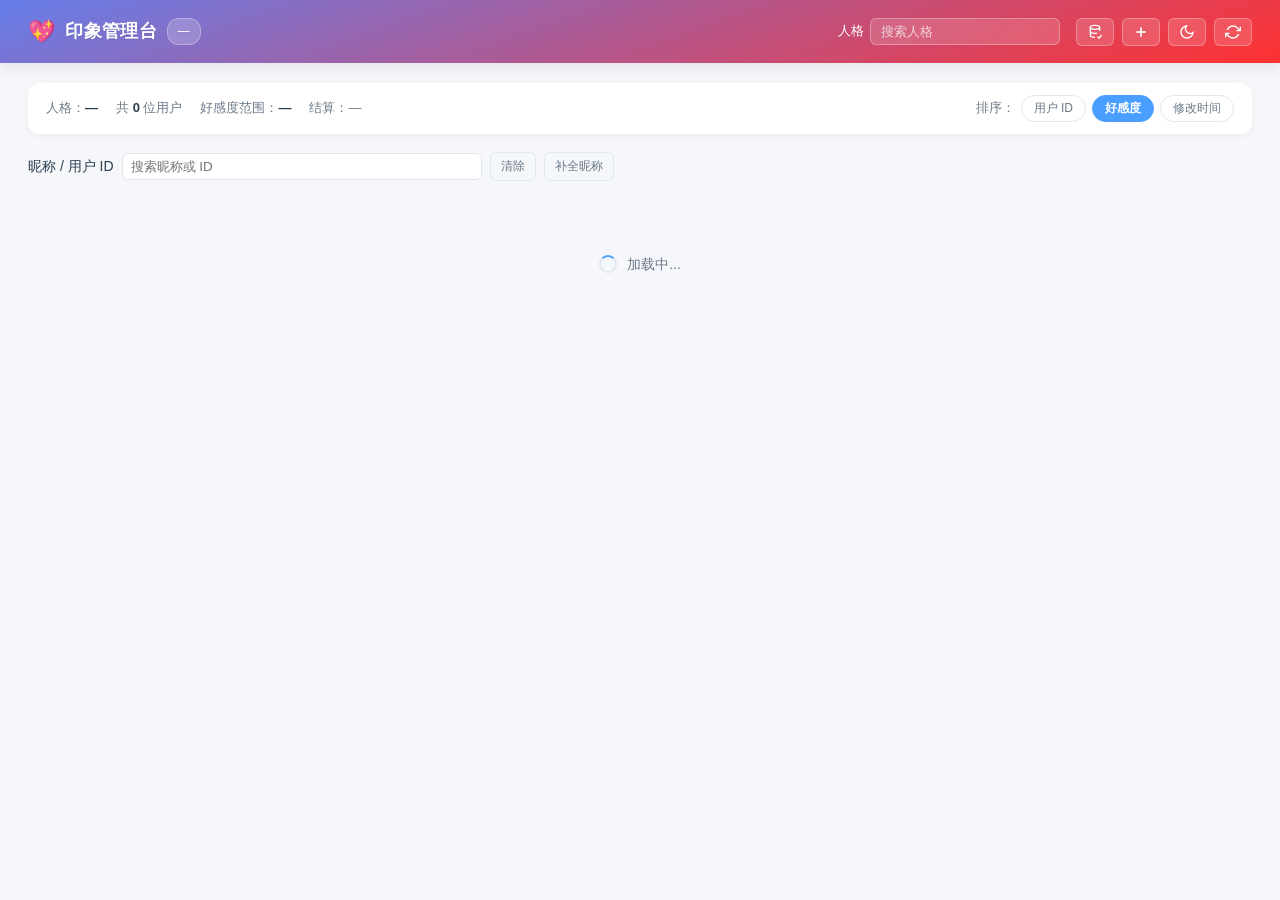
<file: pages/webui/index.html>
<!DOCTYPE html>
<html lang="zh-CN">
<head>
  <meta charset="UTF-8">
  <meta name="viewport" content="width=device-width, initial-scale=1.0">
  <title>emotion_favour · 印象管理台</title>
  <link rel="stylesheet" href="style.css?v=3.6.2">
  <script>
    // 防止浅色主题闪烁（FOUC）：AstrBot 主 webui 注入 localStorage 主题
    (function () {
      try {
        var t = localStorage.getItem('astrbot-theme') || 'light';
        document.documentElement.setAttribute('data-theme', t);
      } catch (e) {
        document.documentElement.setAttribute('data-theme', 'light');
      }
    })();
  </script>
</head>
<body>
  <div class="app">
    <header class="topbar">
      <div class="topbar-title">
        <span class="title-icon">💖</span>
        <span>印象管理台</span>
        <span class="version-tag" id="version-tag">—</span>
      </div>
      <div class="topbar-actions">
        <div class="persona-switcher" id="persona-switcher" hidden>
          <label for="persona-select">人格</label>
          <div class="persona-combobox">
            <input id="persona-select" type="search" placeholder="搜索人格" autocomplete="off"
                   role="combobox" aria-autocomplete="list" aria-controls="persona-menu" aria-expanded="false">
            <div id="persona-menu" class="persona-menu" role="listbox" hidden></div>
          </div>
        </div>
        <button class="btn btn-ghost btn-sm" id="backup-btn" title="备份与恢复">
          <svg width="16" height="16" viewBox="0 0 24 24" fill="none" stroke="currentColor" stroke-width="2">
            <ellipse cx="12" cy="5" rx="7" ry="3"/>
            <path d="M5 5v6c0 1.7 3.1 3 7 3 1.1 0 2.2-.1 3.1-.3"/>
            <path d="M5 11v6c0 1.7 3.1 3 7 3"/>
            <path d="M19 5v5"/>
            <path d="m16 19 2 2 4-4"/>
          </svg>
        </button>
        <button class="btn btn-ghost btn-sm" id="create-btn" title="新增好感记录">
          <svg width="16" height="16" viewBox="0 0 24 24" fill="none" stroke="currentColor" stroke-width="2.5">
            <line x1="12" y1="5" x2="12" y2="19"/>
            <line x1="5" y1="12" x2="19" y2="12"/>
          </svg>
        </button>
        <button class="btn btn-ghost btn-sm" id="theme-toggle" title="切换主题">
          <svg width="16" height="16" viewBox="0 0 24 24" fill="none" stroke="currentColor" stroke-width="2">
            <path d="M21 12.79A9 9 0 1 1 11.21 3 7 7 0 0 0 21 12.79z"/>
          </svg>
        </button>
        <button class="btn btn-ghost btn-sm" id="refresh-btn" title="刷新">
          <svg width="16" height="16" viewBox="0 0 24 24" fill="none" stroke="currentColor" stroke-width="2">
            <polyline points="23 4 23 10 17 10"/>
            <polyline points="1 20 1 14 7 14"/>
            <path d="M3.51 9a9 9 0 0 1 14.85-3.36L23 10M1 14l4.64 4.36A9 9 0 0 0 20.49 15"/>
          </svg>
        </button>
      </div>
    </header>

    <main class="content">
      <div class="stats-bar">
        <span class="stat-item">人格：<strong id="persona-tag">—</strong></span>
        <span class="stat-item">共 <strong id="user-count">0</strong> 位用户</span>
        <span class="stat-item">好感度范围：<strong id="range-tag">—</strong></span>
        <span class="stat-item" id="health-tag">结算：<span id="health-value">—</span></span>
        <span class="stat-item" id="mode-tag" hidden>关系模式：<strong id="mode-value">—</strong></span>
        <span class="sort-bar">
          <span class="sort-label">排序：</span>
          <button class="sort-chip" data-key="user_id">用户 ID</button>
          <button class="sort-chip active" data-key="favour">好感度</button>
          <button class="sort-chip" data-key="updated_at">修改时间</button>
        </span>
      </div>

      <div class="records-toolbar">
        <label for="user-search">昵称 / 用户 ID</label>
        <input id="user-search" type="search" placeholder="搜索昵称或 ID" autocomplete="off">
        <button class="btn btn-secondary btn-sm" id="clear-search" type="button" hidden>清除</button>
        <button class="btn btn-secondary btn-sm" id="refresh-names" type="button"
                title="给缺昵称的老记录从平台接口补一批（每次 50 条，可重复点）">补全昵称</button>
      </div>

      <div id="records-list" class="records-list">
        <div class="loading-wrap"><span class="spinner"></span> 加载中...</div>
      </div>

      <div id="pager" class="pager" hidden>
        <button class="btn btn-secondary btn-sm" id="page-prev" type="button">上一页</button>
        <span id="page-info">第 1 / 1 页</span>
        <button class="btn btn-secondary btn-sm" id="page-next" type="button">下一页</button>
        <label for="page-size">每页</label>
        <select id="page-size">
          <option value="20">20</option>
          <option value="50" selected>50</option>
          <option value="100">100</option>
          <option value="200">200</option>
        </select>
        <label for="page-jump">跳至</label>
        <input id="page-jump" type="number" min="1" value="1">
        <button class="btn btn-secondary btn-sm" id="page-jump-btn" type="button">跳转</button>
      </div>

      <div id="empty-state" class="empty-state" hidden>
        <div class="empty-icon">📭</div>
        <div>当前人格下暂无印象记录</div>
      </div>

      <div id="error-state" class="error-state" hidden>
        <div class="error-icon">⚠️</div>
        <div id="error-msg">加载失败</div>
      </div>
    </main>

    <div id="toast" class="toast" hidden></div>
  </div>

  <!-- ===== 编辑 Dialog（单例，运行时填充） ===== -->
  <dialog id="edit-dialog" class="dialog">
    <div class="dialog-header">
      <div class="dialog-title">
        <span class="user-name" id="edit-user-name" hidden></span>
        <span class="user-id" id="edit-user-id">—</span>
        <span class="admin-tag" id="edit-admin-tag" hidden>特殊关系</span>
      </div>
      <button class="dialog-close" id="edit-close" type="button" aria-label="关闭">×</button>
    </div>
    <div class="dialog-body">
      <div class="favour-control">
        <label>当前有效好感</label>
        <input type="number" class="favour-input" id="edit-favour">
        <span class="relationship-tag" id="edit-relationship">—</span>
        <span class="range-tag" id="edit-range"></span>
        <span class="stored-favour-note" id="edit-stored-favour"></span>
      </div>
      <div class="emotion-grid" id="edit-emotion-grid"></div>
      <details class="emotions-collapse scar-collapse" id="edit-scars">
        <summary>伤痕（只读）</summary>
        <div class="scar-grid" id="edit-scar-grid"></div>
      </details>
      <details class="emotions-collapse injection-collapse" id="edit-injection">
        <summary>注入预览</summary>
        <div class="injection-meta">
          <span>当前关系：<strong id="injection-relationship">—</strong></span>
          <span>有效好感：<strong id="injection-favour">—</strong></span>
        </div>
        <pre class="injection-text" id="injection-text">加载中...</pre>
      </details>
    </div>
    <div class="dialog-footer">
      <span class="updated-at" id="edit-updated-at">—</span>
      <div class="action-buttons">
        <button class="btn btn-secondary btn-sm" id="edit-zero-emotions" type="button">情感归零</button>
        <button class="btn btn-secondary btn-sm" id="edit-restore" type="button">恢复原值</button>
        <button class="btn btn-secondary btn-sm" id="edit-discard" type="button">放弃</button>
        <button class="btn btn-success btn-sm" id="edit-confirm" type="button">✓ 确认</button>
      </div>
    </div>
  </dialog>

  <!-- ===== 新增 Dialog ===== -->
  <dialog id="create-dialog" class="dialog">
    <div class="dialog-header">
      <div class="dialog-title">新增好感记录</div>
      <button class="dialog-close" id="create-close" type="button" aria-label="关闭">×</button>
    </div>
    <div class="dialog-body">
      <div class="form-row">
        <label for="create-user-id">QQ / user_id</label>
        <input type="text" id="create-user-id" placeholder="用户 QQ 号" autocomplete="off">
      </div>
      <div class="form-row">
        <label for="create-persona">人格</label>
        <div class="persona-combobox">
          <input id="create-persona" type="search" placeholder="搜索人格" autocomplete="off"
                 role="combobox" aria-autocomplete="list" aria-controls="create-persona-menu" aria-expanded="false">
          <div id="create-persona-menu" class="persona-menu" role="listbox" hidden></div>
        </div>
      </div>
      <div class="form-row">
        <label for="create-favour">好感度</label>
        <input type="number" class="favour-input" id="create-favour" value="0">
        <span class="relationship-tag" id="create-relationship">—</span>
      </div>
      <details class="emotions-collapse">
        <summary>情感（可选，默认全 0）</summary>
        <div class="emotion-grid" id="create-emotion-grid"></div>
      </details>
    </div>
    <div class="dialog-footer">
      <span></span>
      <div class="action-buttons">
        <button class="btn btn-secondary btn-sm" id="create-cancel" type="button">取消</button>
        <button class="btn btn-success btn-sm" id="create-submit" type="button">创建</button>
      </div>
    </div>
  </dialog>

  <!-- ===== 备份与恢复 Dialog ===== -->
  <dialog id="backup-dialog" class="dialog backup-dialog">
    <div class="dialog-header">
      <div class="dialog-title">备份与恢复 · <span id="backup-persona">—</span></div>
      <button class="dialog-close" id="backup-close" type="button" aria-label="关闭">×</button>
    </div>
    <div class="dialog-body">
      <div class="backup-toolbar">
        <span id="backup-summary">—</span>
        <button class="btn btn-success btn-sm" id="backup-create" type="button">创建备份</button>
      </div>
      <div id="backup-result" class="backup-result" hidden></div>
      <div id="backup-list" class="backup-list">
        <div class="loading-wrap"><span class="spinner"></span> 加载中...</div>
      </div>
    </div>
    <div class="dialog-footer">
      <span class="backup-footnote">恢复会覆盖备份中的同名用户，其他记录保持不变。</span>
      <div class="action-buttons">
        <button class="btn btn-secondary btn-sm" id="backup-done" type="button">关闭</button>
      </div>
    </div>
  </dialog>

  <!-- ===== 页面内确认 Dialog（iframe sandbox 不允许原生 confirm） ===== -->
  <dialog id="confirm-dialog" class="dialog confirm-dialog">
    <div class="dialog-header">
      <div class="dialog-title" id="confirm-title">确认操作</div>
    </div>
    <div class="dialog-body">
      <div id="confirm-message" class="confirm-message"></div>
    </div>
    <div class="dialog-footer">
      <span></span>
      <div class="action-buttons">
        <button class="btn btn-secondary btn-sm" id="confirm-cancel" type="button">取消</button>
        <button class="btn btn-success btn-sm" id="confirm-submit" type="button">确认</button>
      </div>
    </div>
  </dialog>

  <script src="persona_logic.js?v=3.6.2"></script>
  <script src="app.js?v=3.6.2"></script>
</body>
</html>
</file>
<file: pages/webui/style.css>
/* emotion_favour WebUI 样式
 * 管理台自有配色（紫粉渐变 header、圆角卡片、柔和阴影）；出图模板 custom_t2i.html
 * 自 3.5.0 起改为纸笺风格，两者不再共用视觉基调
 * + time_awareness 的 light/dark 主题切换机制
 */

:root {
  --primary-color: #4a9eff;
  --primary-light: #6eb3ff;
  --primary-dark: #2980d9;
  --text-color: #2c3e50;
  --text-muted: #6c7a89;
  --heading-color: #1a252f;
  --background-color: #f5f7fa;
  --content-bg-color: #ffffff;
  --border-color: #e1e8ed;
  --shadow-sm: 0 2px 8px rgba(0, 0, 0, 0.04);
  --shadow-md: 0 4px 16px rgba(0, 0, 0, 0.08);
  --shadow-lg: 0 8px 32px rgba(0, 0, 0, 0.12);

  /* 情感分组色 */
  --group-volatile: #4a9eff;
  --group-standard: #ff8c42;
  --group-sticky: #a167e5;

  /* 状态色 */
  --dirty: #f0ad4e;
  --success: #28a745;
  --danger: #e74c3c;

  /* header 渐变（紫 → 粉，与 custom_t2i 一致） */
  --header-gradient: linear-gradient(160deg, #667eea 0%, #ff3131ff 100%);
}

[data-theme="dark"] {
  --text-color: #d4dae3;
  --text-muted: #8a94a6;
  --heading-color: #f5f7fa;
  --background-color: #1a1f2e;
  --content-bg-color: #232938;
  --border-color: #3a4258;
  --shadow-sm: 0 2px 8px rgba(0, 0, 0, 0.2);
  --shadow-md: 0 4px 16px rgba(0, 0, 0, 0.3);
  --shadow-lg: 0 8px 32px rgba(0, 0, 0, 0.4);
}

* {
  box-sizing: border-box;
}

body {
  margin: 0;
  padding: 0;
  font-family: -apple-system, BlinkMacSystemFont, "Segoe UI", Helvetica, Arial, sans-serif, "Apple Color Emoji", "Segoe UI Emoji";
  background: var(--background-color);
  color: var(--text-color);
  font-size: 14px;
  line-height: 1.6;
  min-height: 100vh;
}

.app {
  min-height: 100vh;
  display: flex;
  flex-direction: column;
}

/* ==================== 顶栏 ==================== */

.topbar {
  background: var(--header-gradient);
  color: #fff;
  padding: 14px 28px;
  display: flex;
  align-items: center;
  justify-content: space-between;
  box-shadow: var(--shadow-md);
  position: sticky;
  top: 0;
  z-index: 100;
}

.topbar-title {
  display: flex;
  align-items: center;
  gap: 10px;
  font-size: 18px;
  font-weight: 700;
  letter-spacing: 0.3px;
  text-shadow: 0 1px 2px rgba(0, 0, 0, 0.1);
}

.title-icon {
  font-size: 22px;
}

.version-tag {
  font-size: 12px;
  font-weight: 500;
  background: rgba(255, 255, 255, 0.2);
  backdrop-filter: blur(10px);
  padding: 3px 10px;
  border-radius: 12px;
  border: 1px solid rgba(255, 255, 255, 0.3);
}

.topbar-actions {
  display: flex;
  align-items: center;
  gap: 8px;
}

.persona-switcher {
  display: flex;
  align-items: center;
  gap: 6px;
  margin-right: 8px;
  font-size: 13px;
}

.persona-switcher .persona-combobox {
  width: 190px;
}

.persona-switcher input {
  background: rgba(255, 255, 255, 0.15);
  color: #fff;
  border: 1px solid rgba(255, 255, 255, 0.3);
  border-radius: 6px;
  padding: 5px 10px;
  font-size: 13px;
  backdrop-filter: blur(10px);
  width: 100%;
}

.persona-switcher input::placeholder {
  color: rgba(255, 255, 255, 0.72);
}

.persona-combobox {
  position: relative;
  min-width: 0;
}

.persona-menu {
  position: absolute;
  top: calc(100% + 4px);
  right: 0;
  left: 0;
  z-index: 300;
  max-height: 240px;
  overflow-y: auto;
  padding: 4px;
  border: 1px solid var(--border-color);
  border-radius: 6px;
  background: var(--content-bg-color);
  box-shadow: var(--shadow-lg);
}

.persona-option,
.persona-menu-empty {
  display: block;
  width: 100%;
  min-width: 0;
  padding: 7px 9px;
  border: 0;
  border-radius: 4px;
  color: var(--text-color);
  background: transparent;
  font: inherit;
  text-align: left;
  overflow-wrap: anywhere;
}

.persona-option {
  cursor: pointer;
}

.persona-option:hover,
.persona-option.active {
  color: var(--heading-color);
  background: rgba(74, 158, 255, 0.14);
}

.persona-menu-empty {
  color: var(--text-muted);
}

/* ==================== 按钮 ==================== */

.btn {
  display: inline-flex;
  align-items: center;
  gap: 4px;
  padding: 6px 14px;
  border: 1px solid transparent;
  border-radius: 6px;
  font-size: 13px;
  font-weight: 500;
  cursor: pointer;
  transition: all 0.2s ease;
  background: var(--primary-color);
  color: #fff;
  user-select: none;
}

.btn:hover:not(:disabled) {
  background: var(--primary-dark);
  transform: translateY(-1px);
  box-shadow: var(--shadow-sm);
}

.btn:disabled {
  opacity: 0.45;
  cursor: not-allowed;
}

.btn-sm {
  padding: 5px 10px;
  font-size: 12px;
}

.btn-ghost {
  background: rgba(255, 255, 255, 0.15);
  color: #fff;
  border: 1px solid rgba(255, 255, 255, 0.3);
  backdrop-filter: blur(10px);
}

.btn-ghost:hover:not(:disabled) {
  background: rgba(255, 255, 255, 0.25);
  color: #fff;
}

.btn-success {
  background: var(--success);
}

.btn-success:hover:not(:disabled) {
  background: #218838;
}

.btn-danger {
  background: var(--danger);
  color: #fff;
}

.btn-danger:hover:not(:disabled) {
  background: #c0392b;
}

.btn-secondary {
  background: transparent;
  color: var(--text-muted);
  border: 1px solid var(--border-color);
}

.btn-secondary:hover:not(:disabled) {
  background: var(--background-color);
  color: var(--text-color);
}

/* ==================== 内容区 ==================== */

.content {
  flex: 1;
  padding: 20px 28px 60px;
  max-width: 1400px;
  margin: 0 auto;
  width: 100%;
}

.stats-bar {
  display: flex;
  flex-wrap: wrap;
  gap: 18px;
  padding: 12px 18px;
  margin-bottom: 18px;
  background: var(--content-bg-color);
  border-radius: 12px;
  box-shadow: var(--shadow-sm);
  font-size: 13px;
  color: var(--text-muted);
  align-items: center;
}

.stat-item strong {
  color: var(--text-color);
  font-weight: 600;
}

.sort-bar {
  display: inline-flex;
  align-items: center;
  gap: 6px;
  margin-left: auto;
}

.sort-label {
  color: var(--text-muted);
  font-size: 13px;
}

.sort-chip {
  padding: 4px 12px;
  font-size: 12px;
  border: 1px solid var(--border-color);
  background: transparent;
  color: var(--text-muted);
  border-radius: 14px;
  cursor: pointer;
  transition: all 0.15s ease;
  font-family: inherit;
}

.sort-chip:hover {
  border-color: var(--primary-color);
  color: var(--primary-color);
}

.sort-chip.active {
  background: var(--primary-color);
  border-color: var(--primary-color);
  color: #fff;
  font-weight: 600;
}

.sort-chip.active[data-order="desc"]::after { content: " ↓"; }
.sort-chip.active[data-order="asc"]::after  { content: " ↑"; }

/* ==================== 用户卡片（单行） ==================== */

.records-list {
  display: flex;
  flex-direction: column;
  gap: 8px;
}

.pager {
  display: flex;
  align-items: center;
  justify-content: center;
  gap: 14px;
  margin-top: 18px;
  color: var(--text-muted);
  font-size: 13px;
  flex-wrap: wrap;
}

.pager select,
.pager input,
.records-toolbar input {
  border: 1px solid var(--border-color);
  border-radius: 6px;
  background: var(--content-bg-color);
  color: var(--text-color);
  padding: 5px 8px;
}

.pager input {
  width: 64px;
}

.records-toolbar {
  display: flex;
  align-items: center;
  gap: 8px;
  margin-bottom: 12px;
}

.records-toolbar input {
  width: min(360px, 100%);
}

.pager[hidden] {
  display: none;
}

.record-card {
  background: var(--content-bg-color);
  border-radius: 10px;
  box-shadow: var(--shadow-sm);
  border: 1px solid var(--border-color);
  transition: box-shadow 0.2s ease, transform 0.1s ease;
  overflow: hidden;
}

.record-card:hover {
  box-shadow: var(--shadow-md);
  transform: translateY(-1px);
}

.card-row {
  display: flex;
  align-items: center;
  gap: 12px;
  padding: 10px 16px;
  min-width: 0;
}

.user-name {
  font-weight: 600;
  font-size: 14px;
  color: var(--heading-color);
  overflow: hidden;
  text-overflow: ellipsis;
  white-space: nowrap;
  max-width: 220px;
  flex-shrink: 0;
}

.user-id {
  font-family: "SFMono-Regular", Consolas, monospace;
  font-weight: 600;
  font-size: 14px;
  color: var(--heading-color);
  overflow: hidden;
  text-overflow: ellipsis;
  min-width: 100px;
}

/* 有昵称时 ID 退成副信息，避免和昵称抢视觉重心 */
.user-id.muted {
  font-weight: 400;
  font-size: 12px;
  color: var(--text-muted);
  min-width: 0;
}

.admin-tag {
  display: inline-block;
  padding: 2px 8px;
  font-size: 11px;
  font-weight: 600;
  background: linear-gradient(135deg, #ffd700, #ffa500);
  color: #5a4500;
  border-radius: 10px;
  white-space: nowrap;
  flex-shrink: 0;
}

.favour-display {
  font-family: "SFMono-Regular", Consolas, monospace;
  font-weight: 700;
  font-size: 14px;
  color: var(--heading-color);
  min-width: 44px;
  text-align: right;
  flex-shrink: 0;
}

.favour-wrap {
  display: inline-flex;
  flex-direction: column;
  align-items: flex-end;
  min-width: 58px;
  line-height: 1.15;
}

.stored-favour,
.stored-favour-note {
  font-size: 10px;
  color: var(--text-muted);
  white-space: nowrap;
}

.card-row .relationship-tag {
  flex-shrink: 0;
}

.card-row .range-tag {
  font-size: 11px;
  color: var(--text-muted);
  flex-shrink: 0;
  font-family: "SFMono-Regular", Consolas, monospace;
}

.card-row .updated-at {
  margin-left: auto;
  font-size: 11px;
  color: var(--text-muted);
  font-family: "SFMono-Regular", Consolas, monospace;
  flex-shrink: 0;
}

.btn-edit {
  background: var(--primary-color);
  color: #fff;
  border: 1px solid var(--primary-color);
}

.btn-edit:hover:not(:disabled) {
  background: var(--primary-dark);
  border-color: var(--primary-dark);
  color: #fff;
}

/* 情感摘要行（卡片第二行） */
.card-emotions {
  padding: 6px 16px 10px;
  display: grid;
  grid-template-columns: repeat(auto-fit, minmax(96px, 1fr));
  gap: 4px 6px;
  align-items: center;
  border-top: 1px dashed var(--border-color);
}

.emotion-chip {
  display: inline-flex;
  align-items: baseline;
  gap: 4px;
  padding: 2px 8px;
  border-radius: 4px;
  font-size: 11px;
  background: var(--background-color);
  border-left: 2px solid var(--chip-color, var(--primary-color));
  white-space: nowrap;
}

.emotion-chip .chip-name {
  color: var(--text-muted);
  font-weight: 500;
}

.emotion-chip .chip-value {
  font-family: "SFMono-Regular", Consolas, monospace;
  color: var(--heading-color);
  font-weight: 600;
}

.emotion-chip[data-group="volatile"] { --chip-color: var(--group-volatile); }
.emotion-chip[data-group="standard"] { --chip-color: var(--group-standard); }
.emotion-chip[data-group="sticky"]   { --chip-color: var(--group-sticky); }

.favour-control {
  display: flex;
  align-items: center;
  gap: 12px;
  flex-wrap: wrap;
}

.favour-control label {
  font-size: 13px;
  color: var(--text-muted);
  font-weight: 500;
}

.favour-input {
  width: 80px;
  padding: 6px 10px;
  border: 1px solid var(--border-color);
  border-radius: 6px;
  font-size: 14px;
  font-weight: 600;
  color: var(--heading-color);
  background: var(--background-color);
  text-align: center;
}

.favour-input:focus {
  outline: none;
  border-color: var(--primary-color);
  box-shadow: 0 0 0 3px rgba(74, 158, 255, 0.15);
}

.relationship-tag {
  display: inline-block;
  padding: 0 2px;
  background: none;
  color: var(--primary-color);
  border-radius: 0;
  font-size: 14px;
  font-weight: 700;
  min-width: 0;
  text-align: left;
  transition: color 0.2s ease;
}

[data-theme="dark"] .relationship-tag {
  color: var(--primary-light);
}

.range-tag {
  font-size: 12px;
  color: var(--text-muted);
  font-family: "SFMono-Regular", Consolas, monospace;
}

.relationship-transient {
  font-size: 11px;
  color: var(--text-muted);
  font-style: italic;
}

/* ==================== 情感网格 ==================== */

.emotion-grid {
  display: grid;
  grid-template-columns: repeat(3, 1fr);
  gap: 16px;
}

.emotion-group {
  padding: 10px 12px;
  background: var(--background-color);
  border-radius: 8px;
  border-left: 3px solid var(--group-color, var(--primary-color));
}

.emotion-group.volatile { --group-color: var(--group-volatile); }
.emotion-group.standard { --group-color: var(--group-standard); }
.emotion-group.sticky { --group-color: var(--group-sticky); }

.group-label {
  font-size: 11px;
  font-weight: 600;
  color: var(--group-color, var(--text-muted));
  text-transform: uppercase;
  letter-spacing: 0.5px;
  margin-bottom: 8px;
}

.slider-row {
  display: grid;
  grid-template-columns: 50px 1fr 32px;
  align-items: center;
  gap: 10px;
  padding: 4px 0;
}

.slider-row label {
  font-size: 12px;
  color: var(--text-color);
  cursor: pointer;
}

.slider-row input[type="range"] {
  -webkit-appearance: none;
  appearance: none;
  height: 6px;
  background: linear-gradient(90deg, var(--group-color, var(--primary-color)) var(--progress, 0%), var(--border-color) var(--progress, 0%));
  border-radius: 3px;
  outline: none;
  cursor: pointer;
}

.slider-row input[type="range"]::-webkit-slider-thumb {
  -webkit-appearance: none;
  appearance: none;
  width: 16px;
  height: 16px;
  background: #fff;
  border: 2px solid var(--group-color, var(--primary-color));
  border-radius: 50%;
  cursor: pointer;
  transition: transform 0.1s ease;
}

.slider-row input[type="range"]::-webkit-slider-thumb:hover {
  transform: scale(1.2);
}

.slider-row input[type="range"]::-moz-range-thumb {
  width: 16px;
  height: 16px;
  background: #fff;
  border: 2px solid var(--group-color, var(--primary-color));
  border-radius: 50%;
  cursor: pointer;
}

.slider-value {
  font-size: 12px;
  font-weight: 600;
  color: var(--heading-color);
  font-family: "SFMono-Regular", Consolas, monospace;
  text-align: right;
}

/* ==================== Dialog ==================== */

.dialog {
  background: var(--content-bg-color);
  border: 1px solid var(--border-color);
  border-radius: 14px;
  box-shadow: var(--shadow-lg);
  padding: 0;
  max-width: 95vw;
  width: 900px;
  color: var(--text-color);
  overflow: hidden;
}

.dialog::backdrop {
  background: rgba(0, 0, 0, 0.5);
  backdrop-filter: blur(2px);
}

.dialog-header {
  display: flex;
  align-items: center;
  justify-content: space-between;
  padding: 14px 20px;
  border-bottom: 1px solid var(--border-color);
  background: linear-gradient(135deg, rgba(74, 158, 255, 0.05) 0%, transparent 100%);
}

.dialog-title {
  display: flex;
  align-items: center;
  gap: 10px;
  font-size: 15px;
  font-weight: 600;
  color: var(--heading-color);
  min-width: 0;
}

.dialog-title .user-id {
  min-width: 0;
}

.dialog-close {
  background: none;
  border: none;
  font-size: 22px;
  line-height: 1;
  color: var(--text-muted);
  cursor: pointer;
  padding: 0 4px;
  transition: color 0.15s ease;
}

.dialog-close:hover {
  color: var(--text-color);
}

.dialog-body {
  padding: 18px 22px;
  max-height: 78vh;
  overflow-y: auto;
}

.dialog-body .favour-control {
  margin-bottom: 18px;
  padding-bottom: 14px;
  border-bottom: 1px solid var(--border-color);
}

.dialog-footer {
  display: flex;
  align-items: center;
  justify-content: space-between;
  padding: 12px 20px;
  border-top: 1px solid var(--border-color);
  background: linear-gradient(135deg, rgba(74, 158, 255, 0.02) 0%, transparent 100%);
}

.updated-at {
  font-size: 11px;
  color: var(--text-muted);
  font-family: "SFMono-Regular", Consolas, monospace;
}

.action-buttons {
  display: flex;
  gap: 8px;
}

.backup-dialog {
  width: 720px;
}

.confirm-dialog {
  width: 420px;
}

.confirm-message {
  color: var(--text-color);
  font-size: 14px;
  line-height: 1.65;
  overflow-wrap: anywhere;
  white-space: pre-line;
}

.backup-toolbar {
  display: flex;
  align-items: center;
  justify-content: space-between;
  gap: 12px;
  margin-bottom: 14px;
  color: var(--text-muted);
  font-size: 13px;
}

.backup-list {
  display: flex;
  flex-direction: column;
  gap: 8px;
  min-height: 120px;
  max-height: 52vh;
  overflow-y: auto;
}

.backup-result {
  margin-bottom: 12px;
  padding: 8px 10px;
  border: 1px solid var(--border-color);
  border-radius: 6px;
  background: var(--background-color);
  color: var(--text-muted);
  font-size: 12px;
}

.backup-result.success {
  border-color: var(--success);
  color: var(--success);
}

.backup-result.error {
  border-color: var(--danger);
  color: var(--danger);
}

.backup-row {
  display: flex;
  align-items: center;
  gap: 14px;
  padding: 10px 12px;
  border: 1px solid var(--border-color);
  border-radius: 6px;
  background: var(--background-color);
}

.backup-info {
  display: flex;
  flex-direction: column;
  gap: 2px;
  min-width: 0;
  flex: 1;
}

.backup-info strong {
  color: var(--heading-color);
  font-size: 13px;
}

.backup-info span,
.backup-footnote {
  color: var(--text-muted);
  font-size: 11px;
}

.backup-info code {
  color: var(--text-muted);
  font-size: 10px;
  overflow: hidden;
  text-overflow: ellipsis;
  white-space: nowrap;
}

.backup-preview {
  display: flex;
  flex-wrap: wrap;
  gap: 4px 12px;
  margin-top: 5px;
  padding-top: 6px;
  border-top: 1px dashed var(--border-color);
  color: var(--text-muted);
  font-size: 11px;
}

.backup-preview > div {
  flex-basis: 100%;
  line-height: 1.8;
}

.backup-preview code,
.backup-preview strong {
  color: var(--heading-color);
  font-size: inherit;
}

.backup-empty {
  padding: 42px 16px;
  text-align: center;
  color: var(--text-muted);
}

.backup-restore {
  flex-shrink: 0;
}

.backup-actions {
  display: flex;
  gap: 6px;
  flex-shrink: 0;
}

.form-row {
  display: flex;
  align-items: center;
  gap: 12px;
  margin-bottom: 12px;
}

.form-row label {
  width: 88px;
  font-size: 13px;
  color: var(--text-muted);
  font-weight: 500;
  flex-shrink: 0;
}

.form-row #create-user-id {
  flex: 1;
  padding: 6px 10px;
  border: 1px solid var(--border-color);
  border-radius: 6px;
  font-size: 14px;
  font-family: "SFMono-Regular", Consolas, monospace;
  color: var(--heading-color);
  background: var(--background-color);
}

.form-row #create-user-id:focus {
  outline: none;
  border-color: var(--primary-color);
  box-shadow: 0 0 0 3px rgba(74, 158, 255, 0.15);
}

.form-row .persona-combobox {
  flex: 1;
}

.form-row #create-persona {
  width: 100%;
  padding: 6px 10px;
  border: 1px solid var(--border-color);
  border-radius: 6px;
  font-size: 13px;
  color: var(--text-color);
  background: var(--background-color);
}

.emotions-collapse {
  margin-top: 14px;
  border-top: 1px dashed var(--border-color);
  padding-top: 12px;
}

.emotions-collapse summary {
  cursor: pointer;
  color: var(--text-muted);
  font-size: 13px;
  font-weight: 500;
  user-select: none;
  margin-bottom: 12px;
}

.emotions-collapse summary:hover {
  color: var(--text-color);
}

/* 注入预览：复用 .emotions-collapse 的折叠外壳，只加内容区样式 */
.injection-collapse summary {
  margin-bottom: 8px;
}

.injection-meta {
  display: flex;
  flex-wrap: wrap;
  gap: 4px 16px;
  margin-bottom: 8px;
  color: var(--text-muted);
  font-size: 12px;
}

.injection-meta strong {
  color: var(--heading-color);
  font-weight: 600;
}

.injection-text {
  margin: 0;
  padding: 10px 12px;
  max-height: 260px;
  overflow: auto;
  background: var(--background-color);
  border: 1px solid var(--border-color);
  border-radius: 8px;
  color: var(--text-color);
  font-family: "SFMono-Regular", Consolas, monospace;
  font-size: 11px;
  line-height: 1.6;
  white-space: pre-wrap;
  overflow-wrap: anywhere;
}

/* 加载中 / 拉取失败的一行浅色提示 */
.injection-text.muted {
  color: var(--text-muted);
}

/* 伤痕只读展示（红=有伤，越负越深） */
.scar-collapse summary {
  margin-bottom: 8px;
}

.scar-grid {
  display: flex;
  flex-wrap: wrap;
  gap: 6px;
}

.scar-chip {
  padding: 2px 8px;
  border-radius: 999px;
  font-size: 12px;
  border: 1px solid transparent;
}

.scar-negative {
  color: #c0392b;
  background: rgba(192, 57, 43, 0.08);
  border-color: rgba(192, 57, 43, 0.25);
}

.scar-empty {
  color: var(--text-muted);
  font-size: 12px;
}

/* ==================== 状态显示 ==================== */

.loading-wrap {
  display: flex;
  align-items: center;
  justify-content: center;
  gap: 10px;
  padding: 60px 20px;
  color: var(--text-muted);
  font-size: 14px;
}

.spinner {
  width: 18px;
  height: 18px;
  border: 2px solid var(--border-color);
  border-top-color: var(--primary-color);
  border-radius: 50%;
  animation: spin 0.8s linear infinite;
}

@keyframes spin {
  to { transform: rotate(360deg); }
}

.empty-state, .error-state {
  text-align: center;
  padding: 80px 20px;
  color: var(--text-muted);
}

.empty-icon, .error-icon {
  font-size: 48px;
  margin-bottom: 12px;
}

.error-state {
  color: var(--danger);
}

/* ==================== Toast ==================== */

.toast {
  position: fixed;
  bottom: 30px;
  left: 50%;
  transform: translateX(-50%);
  padding: 12px 24px;
  background: var(--heading-color);
  color: #fff;
  border-radius: 8px;
  font-size: 13px;
  box-shadow: var(--shadow-lg);
  z-index: 1000;
  opacity: 0;
  transition: opacity 0.25s ease, transform 0.25s ease;
  pointer-events: none;
}

.toast.show {
  opacity: 1;
  transform: translateX(-50%) translateY(-4px);
}

.toast.error {
  background: var(--danger);
}

.toast.success {
  background: var(--success);
}

/* ==================== 响应式 ==================== */

@media (max-width: 900px) {
  .emotion-grid {
    grid-template-columns: 1fr;
  }
  .dialog {
    width: 95vw;
  }
  .card-row {
    flex-wrap: wrap;
  }
  .card-row .updated-at {
    margin-left: 0;
    width: 100%;
    font-size: 10px;
    order: 99;
  }
  .card-emotions {
    grid-template-columns: repeat(auto-fit, minmax(88px, 1fr));
  }
  /* sort-bar 在 stats-bar 中靠右，但若空间不足允许换行 */
  .stats-bar {
    align-items: center;
  }
}

@media (max-width: 600px) {
  .content {
    padding: 12px 10px 40px;
  }

  .backup-toolbar,
  .backup-row,
  .backup-dialog .dialog-footer {
    align-items: stretch;
    flex-direction: column;
  }

  .backup-toolbar .btn,
  .backup-row .btn,
  .backup-actions,
  .backup-dialog .dialog-footer .action-buttons,
  .backup-dialog .dialog-footer .action-buttons .btn {
    width: 100%;
  }
  .topbar {
    padding: 10px 12px;
    flex-wrap: wrap;
    gap: 8px;
  }
  .topbar-title {
    font-size: 16px;
  }
  .topbar-actions {
    flex-wrap: wrap;
    justify-content: flex-end;
    gap: 6px;
  }
  .persona-switcher {
    order: 2;
    margin-right: 0;
    flex-basis: 100%;
    justify-content: flex-end;
  }
  .persona-switcher .persona-combobox {
    max-width: 160px;
  }
  .stats-bar {
    flex-direction: column;
    align-items: flex-start;
    gap: 10px;
    padding: 12px 14px;
    font-size: 12px;
  }
  .sort-bar {
    margin-left: 0;
    width: 100%;
    flex-wrap: wrap;
  }
  .sort-chip {
    padding: 4px 10px;
    font-size: 11px;
  }
  .favour-control {
    gap: 8px;
  }
  .favour-input {
    width: 64px;
  }
  .form-row label {
    width: 72px;
  }
  /* 手机端隐藏 range-tag，省地方 */
  .card-row .range-tag {
    display: none;
  }
  /* dialog 接近全屏，避免 emotion-grid 1 列时溢出视口 */
  .dialog {
    width: 96vw;
    max-height: 94vh;
  }
  .dialog-body {
    max-height: calc(94vh - 120px);
    padding: 14px 14px;
  }
  .card-emotions {
    grid-template-columns: repeat(auto-fit, minmax(80px, 1fr));
    padding: 6px 12px 10px;
  }
  .card-row {
    padding: 10px 12px;
    gap: 8px;
  }
}

@media (max-width: 400px) {
  /* 极窄屏：每行 2 列 emotion chip */
  .card-emotions {
    grid-template-columns: repeat(2, 1fr);
  }
  .topbar-title span:not(.title-icon):not(.version-tag) {
    display: none;
  }
}
</file>
